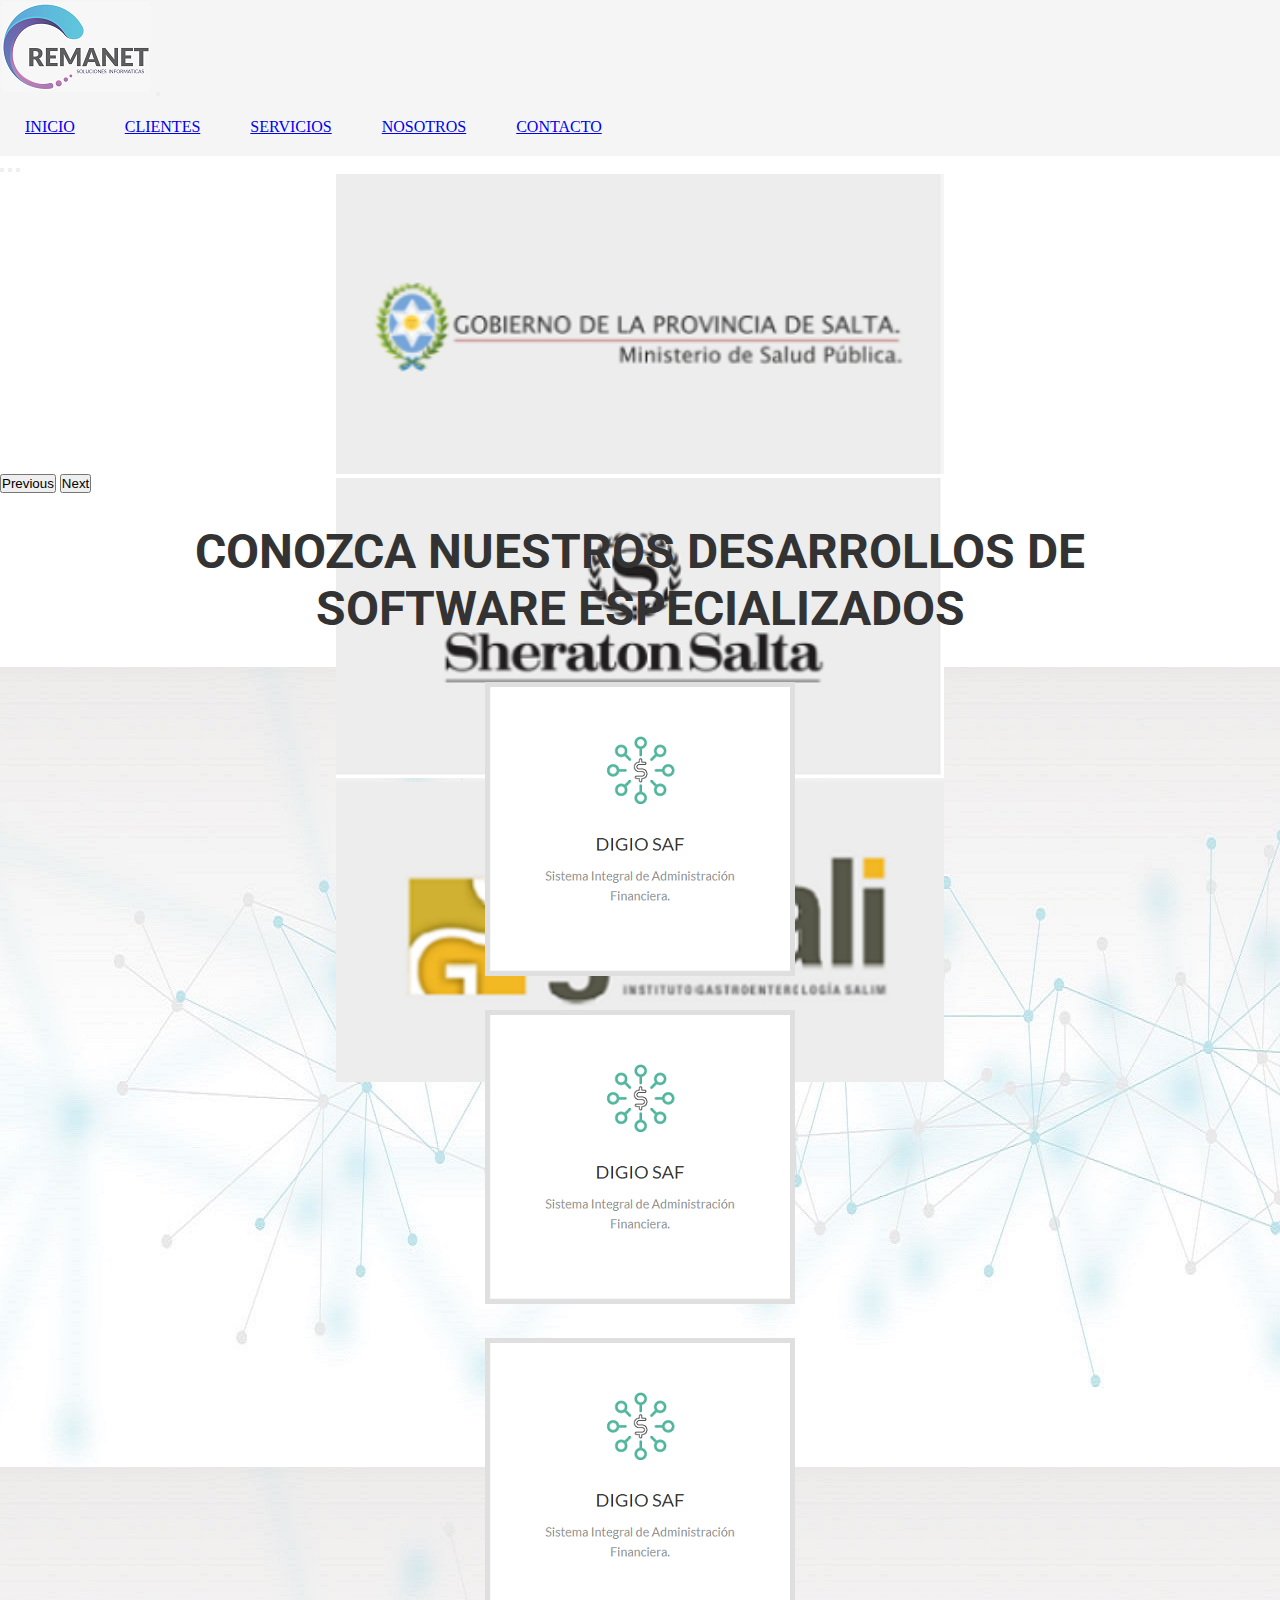
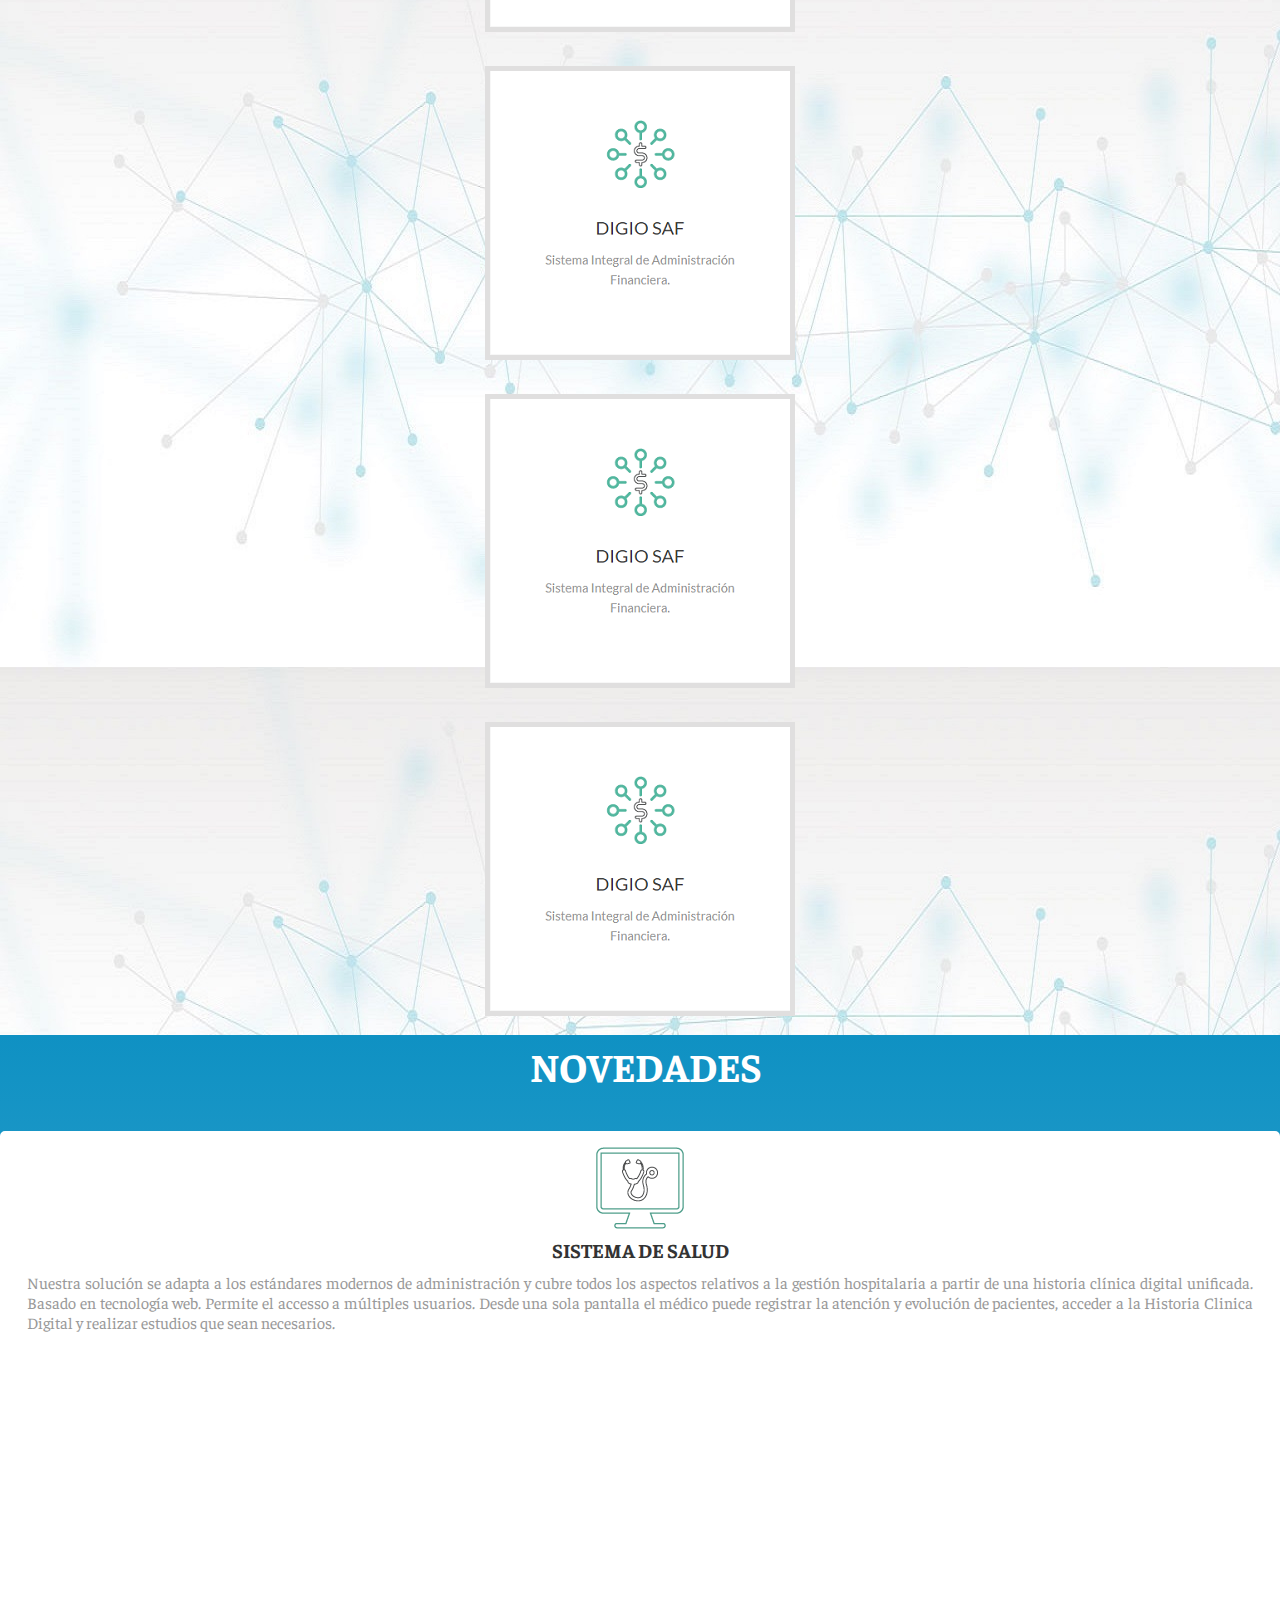
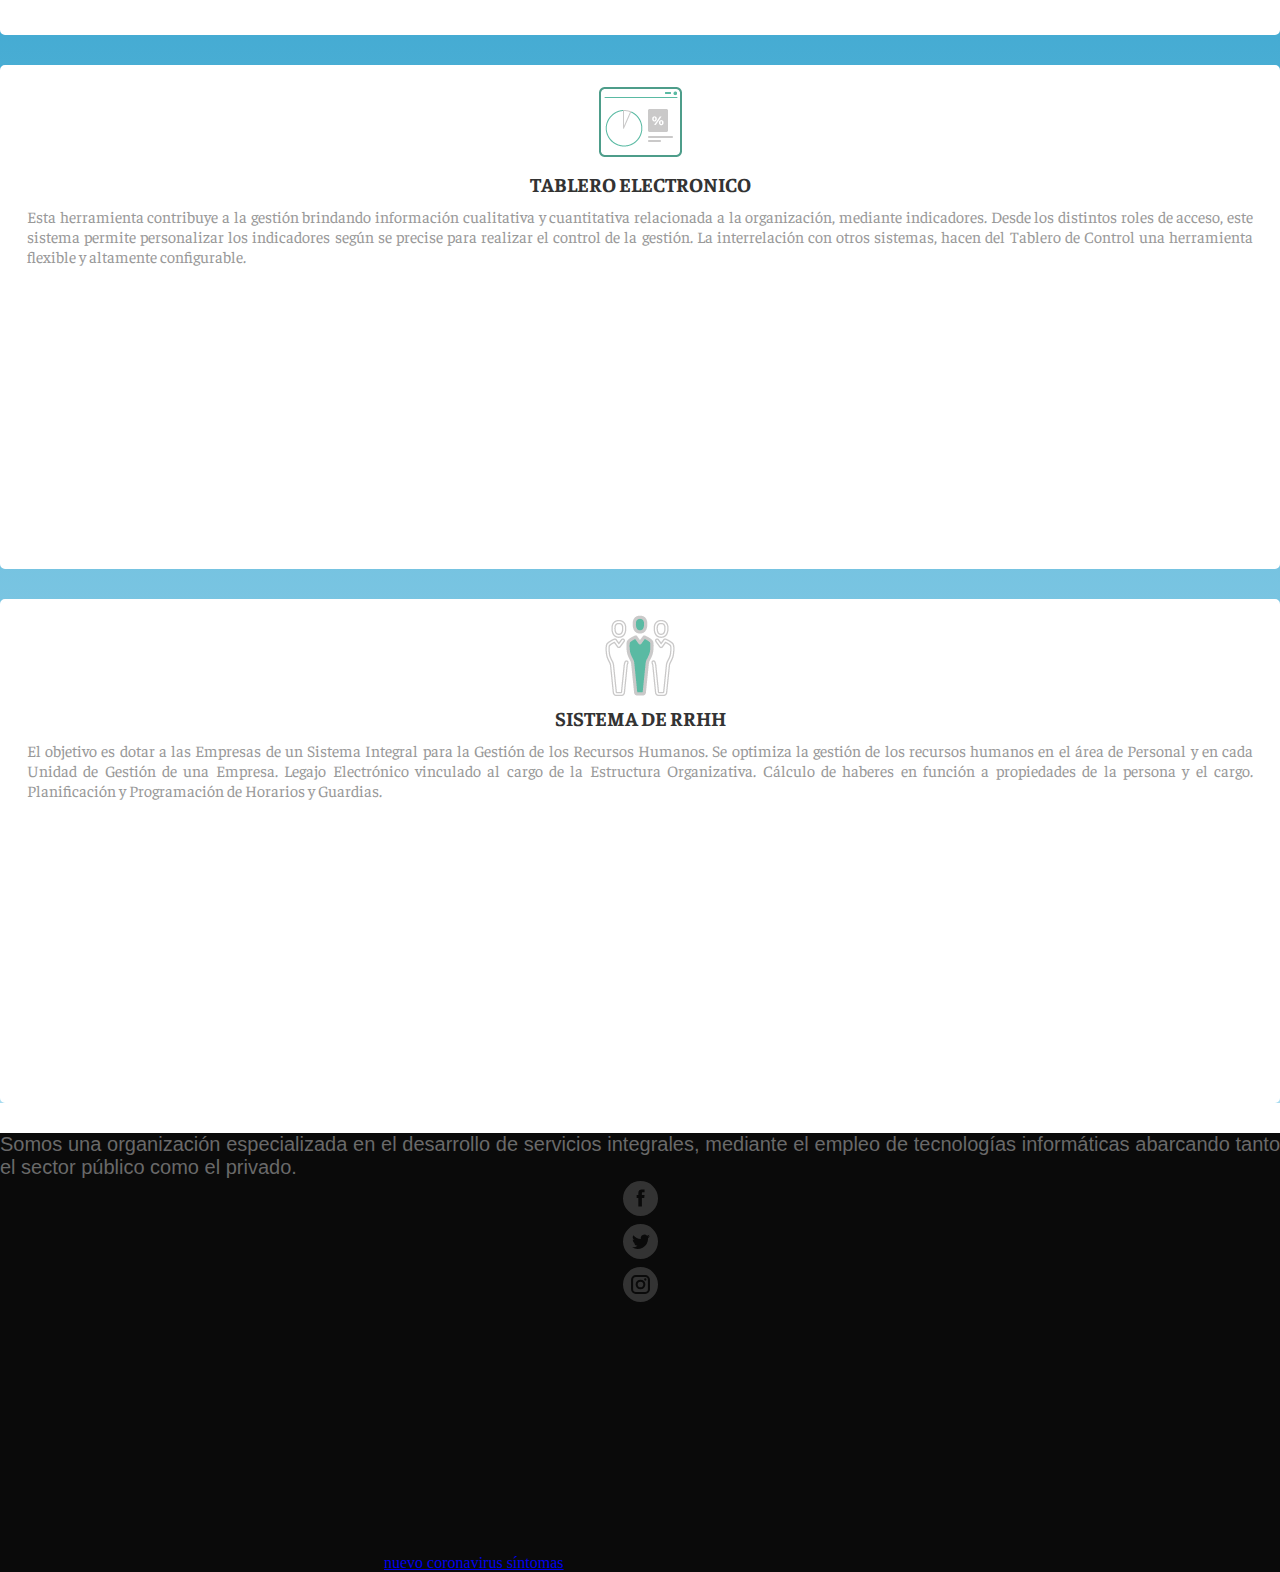
<file: index.html>
<!DOCTYPE html>
<html lang="en">
<head>
    <meta charset="UTF-8">
    <meta http-equiv="X-UA-Compatible" content="IE=edge">
    <meta name="viewport" content="width=device-width, initial-scale=1.0">
    <title>Empresa Desarrollo Software</title>
    <link href="https://cdn.jsdelivr.net/npm/bootstrap@5.1.3/dist/css/bootstrap.min.css" rel="stylesheet" integrity="sha384-1BmE4kWBq78iYhFldvKuhfTAU6auU8tT94WrHftjDbrCEXSU1oBoqyl2QvZ6jIW3" crossorigin="anonymous">
    <link rel="stylesheet" href="./style/style.css">
    <link rel="preconnect" href="https://fonts.googleapis.com">
    <link rel="preconnect" href="https://fonts.gstatic.com" crossorigin>
    <link href="https://fonts.googleapis.com/css2?family=Roboto:wght@100&display=swap" rel="stylesheet">
    <link href="https://fonts.googleapis.com/css2?family=Oswald:wght@500&display=swap" rel="stylesheet">
    <link href="https://fonts.googleapis.com/css2?family=Advent+Pro&display=swap" rel="stylesheet">
    <link href="https://fonts.googleapis.com/css2?family=Faustina:wght@300&display=swap" rel="stylesheet">
</head>
<body>
    <section>
        <header>
            <nav class="navbar navbar-expand-lg navbar-light bg-light">
                <div class="container-fluid">
                    <img class="espacioLogo" src="./img/Logo.png" alt="Logo">
                    <button class="navbar-toggler" type="button" data-bs-toggle="collapse" data-bs-target="#navbarNav" aria-controls="navbarNav" aria-expanded="false" aria-label="Toggle navigation">
                        <span class="navbar-toggler-icon"></span>
                    </button>
                    <div class="collapse navbar-collapse" id="navbarNav">
                        <ul class="navbar-nav">
                            <li class="nav-item alineacionMenu">
                                <a class="nav-link" href="./index.html">INICIO</a>
                            </li>
                            <li class="nav-item alineacionMenu">
                                <a class="nav-link" href="./paginas/clientes.html">CLIENTES</a>
                            </li>
                            <li class="nav-item alineacionMenu">
                                <a class="nav-link" href="./paginas/servicios.html">SERVICIOS</a>
                            </li>
                            <li class="nav-item alineacionMenu">
                                <a class="nav-link" href= "./paginas/nosotros.html">NOSOTROS</a>
                            </li>
                            <li class="nav-item alineacionMenu">
                                <a class="nav-link" href= "./paginas/contacto.html">CONTACTO</a>
                            </li>
                        </ul>
                    </div>
                </div>
            </nav>
        </header>
    </section>
    <section>
            <div id="carouselExampleDark" class="carousel carousel-dark slide" data-bs-ride="carousel">
                <div class="carousel-indicators">
                    <button type="button" data-bs-target="#carouselExampleDark" data-bs-slide-to="0" class="active" aria-current="true" aria-label="Slide 1"></button>
                    <button type="button" data-bs-target="#carouselExampleDark" data-bs-slide-to="1" aria-label="Slide 2"></button>
                    <button type="button" data-bs-target="#carouselExampleDark" data-bs-slide-to="2" aria-label="Slide 3"></button>
                </div>
                <div class="carousel-inner tamanoCarr">
                    <div class="carousel-item active" data-bs-interval="10000">
                        <img class="imagenTamanoCarr" src="./img/Clientes1.png" class="d-block w-100" alt="...">
                    </div>
                    <div class="carousel-item" data-bs-interval="2000">
                        <img class="imagenTamanoCarr" src="./img/Clientes2.png" class="d-block w-100" alt="...">
                    </div>
                    <div class="carousel-item">
                        <img class="imagenTamanoCarr" src="./img/Clientes6.png" class="d-block w-100" alt="...">
                    </div>
                </div>
                <button class="carousel-control-prev" type="button" data-bs-target="#carouselExampleDark" data-bs-slide="prev">
                    <span class="carousel-control-prev-icon" aria-hidden="true"></span>
                    <span class="visually-hidden">Previous</span>
                </button>
                <button class="carousel-control-next" type="button" data-bs-target="#carouselExampleDark" data-bs-slide="next">
                    <span class="carousel-control-next-icon" aria-hidden="true"></span>
                    <span class="visually-hidden">Next</span>
                </button>
            </div>
    </section>
    <section class="container">
        <h1 class="titulos1">CONOZCA NUESTROS DESARROLLOS DE SOFTWARE ESPECIALIZADOS</h1>
    </section>  
        
    <main class="imagenFondo">
        <div class="container">
            <div class= "row">
                <div class="col-lg-4 col-md-6 col-sm-12 alineacionCentro">
                    <img class="imagenesSistemas" src="./img/Sistemas.png" alt="">
                </div>

                <div class="col-lg-4 col-md-6 col-sm-12 alineacionCentro">
                    <img class="imagenesSistemas" src="./img/Sistemas.png" alt="">
                </div>

                <div class="col-lg-4 col-md-6 col-sm-12 alineacionCentro">
                    <img class="imagenesSistemas" src="./img/Sistemas.png" alt="">
                </div>

                <div class="col-lg-4 col-md-6 col-sm-12 alineacionCentro">
                    <img class="imagenesSistemas" src="./img/Sistemas.png" alt="">
                </div>

                <div class="col-lg-4 col-md-6 col-sm-12 alineacionCentro">
                    <img class="imagenesSistemas" src="./img/Sistemas.png" alt="">
                </div>

                <div class="col-lg-4 col-md-6 col-sm-12 alineacionCentro">
                    <img class="imagenesSistemas" src="./img/Sistemas.png" alt="">
                </div>
            </div>
        </div>
    </main>
    
    <section class="fondoNovedades">
        <div class="container">
            <div class= "row">
                <div>
                    <h2 class="titulos2">NOVEDADES</h2>
                </div>
                
                <div class="col-lg-4 col-sm-12">
                    <div class="cajaSubNovedades alineacionCentro">
                        <img src="./img/DIGIO-SALUD.png" class="padding10" alt="">
                        <h4>SISTEMA DE SALUD</h4>
                        <p class="descripcion">Nuestra solución se adapta a los estándares modernos de administración y cubre todos los aspectos relativos a la gestión hospitalaria a partir de una historia clínica digital unificada. 
                            Basado en tecnología web. Permite el accesso a múltiples usuarios. Desde una sola pantalla el médico puede registrar la atención y evolución de pacientes, acceder a la Historia Clinica Digital y realizar estudios que sean necesarios.</p>
                    </div>
                </div>
                
                <div class="col-lg-4 col-sm-12">
                    <div class="cajaSubNovedades alineacionCentro">
                        <img src="./img/digio-tablero.png" class="padding10" alt="">
                        <h4>TABLERO ELECTRONICO</h4>
                        <p class="descripcion">Esta herramienta contribuye a la gestión brindando información cualitativa y cuantitativa relacionada a la organización, mediante indicadores. 
                            Desde los distintos roles de acceso, este sistema permite personalizar los indicadores según se precise para realizar el control de la gestión. La interrelación con otros sistemas, hacen del Tablero de Control una herramienta flexible y altamente configurable.</p>
                    </div>
                </div>
                
                <div class="col-lg-4 col-sm-12">
                    <div class="cajaSubNovedades alineacionCentro">
                        <img src="./img/digio-cajas.png" class="padding10" alt="">
                        <h4>SISTEMA DE RRHH</h4>
                        <p class="descripcion">El objetivo es dotar a las Empresas de un Sistema Integral para la Gestión de los Recursos Humanos. Se optimiza la gestión de los recursos humanos en el área de Personal y en cada Unidad de Gestión de una Empresa. 
                            Legajo Electrónico vinculado al cargo de la Estructura Organizativa. Cálculo de haberes en función a propiedades de la persona y el cargo. Planificación y Programación de Horarios y Guardias.</p>
                    </div>
                </div>
            </div>
        </div>
    </section>

    <footer class="fondoFooter">
        <div class="container">
            <div class= "row">
                <div class="col-lg-4 col-sm-12 alineacionCajaFooter">
                    <div>
                        <p>Somos una organización especializada en el desarrollo de servicios integrales, mediante el empleo de tecnologías informáticas abarcando tanto el sector público como el privado.</p>
                    </div>
                </div>
                
                <div class="col-lg-4 col-sm-12 alineacionCajaFooter">
                    <div>
                        <ul class="ulCol">
                            <li class="padding5"><a href="https://es-la.facebook.com/"><img src="./img/facebook.svg" alt=""></a></li>
                            <li class="padding5"><a href="https://twitter.com/?lang=es"><img src="./img/twitter.svg" alt=""></a></li>
                            <li class="padding5"><a href="https://www.instagram.com/?hl=es-la"><img src="./img/instagram.svg" alt=""></a></li>
                        </ul>
                    </div>
                </div>
                  
                <div class="col-lg-4 col-sm-12 alineacionCajaFooter">
                    <div>
                        <iframe class="padding10" width="380" height="250" frameborder="0" scrolling="no" marginheight="0" marginwidth="0" id="gmap_canvas" src="https://maps.google.com/maps?width=520&amp;height=400&amp;hl=en&amp;q=%20Salta+()&amp;t=&amp;z=12&amp;ie=UTF8&amp;iwloc=B&amp;output=embed"></iframe> <a href='https://www.symptoma.es/es/info/covid-19'>nuevo coronavirus síntomas</a> <script type='text/javascript' src='https://embedmaps.com/google-maps-authorization/script.js?id=8dea795b1b7f0d976a57c781f1ee41066978bf58'></script>
                    </div>
                </div>
            </div>
        </div>
    </footer>    
    <script src="https://cdn.jsdelivr.net/npm/@popperjs/core@2.10.2/dist/umd/popper.min.js" integrity="sha384-7+zCNj/IqJ95wo16oMtfsKbZ9ccEh31eOz1HGyDuCQ6wgnyJNSYdrPa03rtR1zdB" crossorigin="anonymous"></script>
    <script src="https://cdn.jsdelivr.net/npm/bootstrap@5.1.3/dist/js/bootstrap.min.js" integrity="sha384-QJHtvGhmr9XOIpI6YVutG+2QOK9T+ZnN4kzFN1RtK3zEFEIsxhlmWl5/YESvpZ13" crossorigin="anonymous"></script>
</body>
</html>
</file>
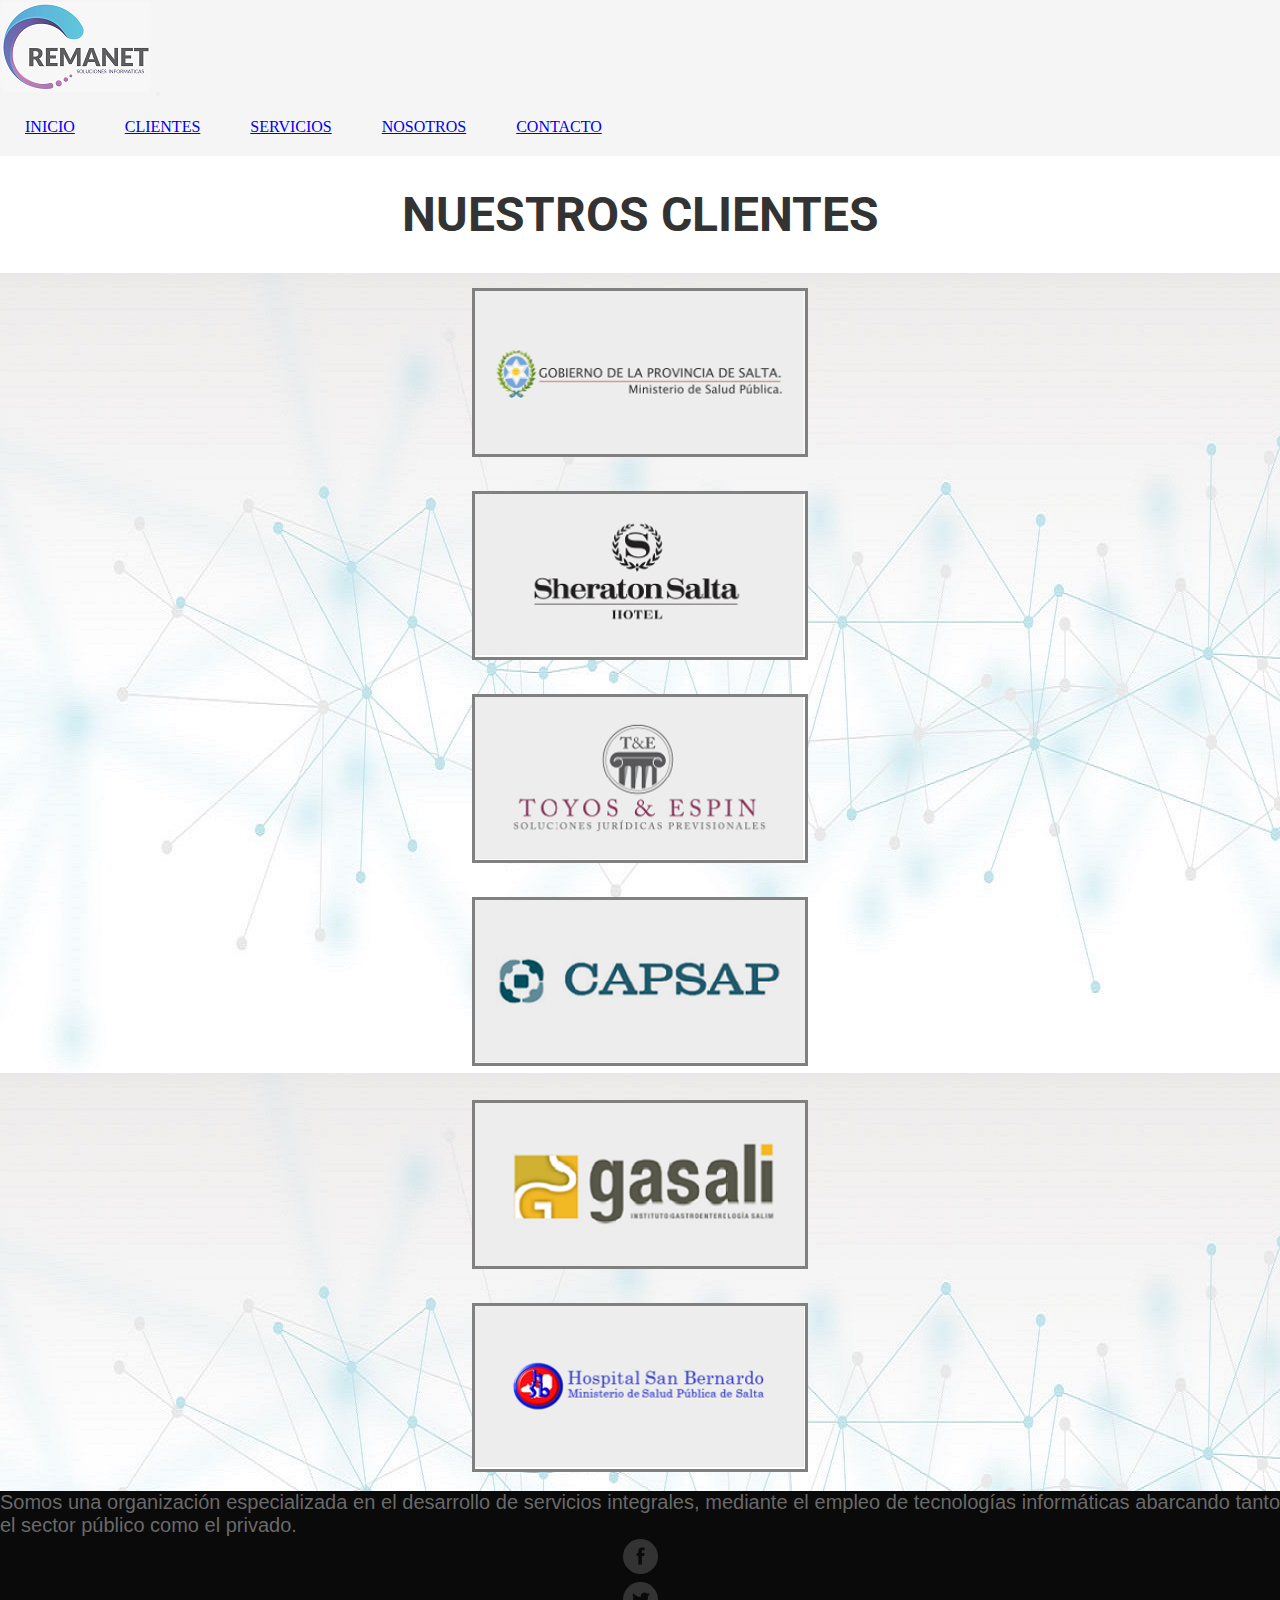
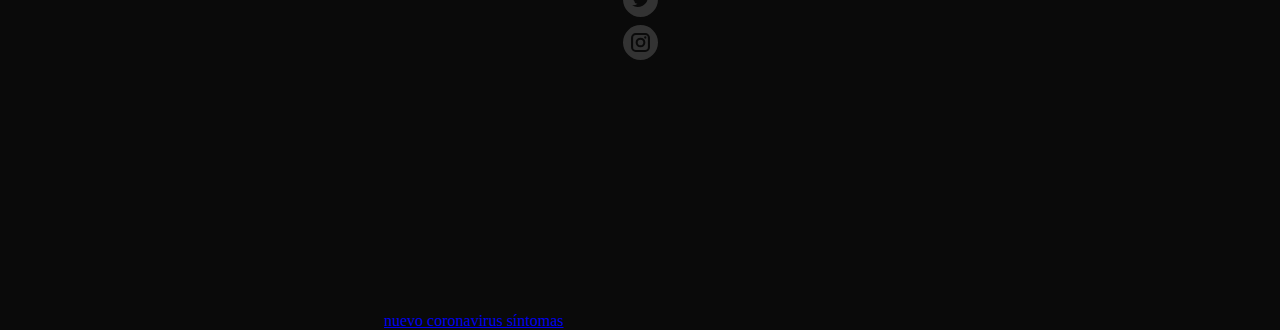
<file: paginas/clientes.html>
<!DOCTYPE html>
<html lang="en">
<head>
    <meta charset="UTF-8">
    <meta http-equiv="X-UA-Compatible" content="IE=edge">
    <meta name="viewport" content="width=device-width, initial-scale=1.0">
    <title>Empresa Desarrollo Software</title>
    <link href="https://cdn.jsdelivr.net/npm/bootstrap@5.1.3/dist/css/bootstrap.min.css" rel="stylesheet" integrity="sha384-1BmE4kWBq78iYhFldvKuhfTAU6auU8tT94WrHftjDbrCEXSU1oBoqyl2QvZ6jIW3" crossorigin="anonymous">
    <link rel="stylesheet" href="../style/style.css">
    <link rel="preconnect" href="https://fonts.googleapis.com">
    <link rel="preconnect" href="https://fonts.gstatic.com" crossorigin>
    <link href="https://fonts.googleapis.com/css2?family=Roboto:wght@100&display=swap" rel="stylesheet">
</head>
<body>
    <div>
        <header>
            <nav class="navbar navbar-expand-lg navbar-light bg-light">
                <div class="container-fluid">
                    <img class="espacioLogo" src="../img/Logo.png" alt="Logo">
                    <button class="navbar-toggler" type="button" data-bs-toggle="collapse" data-bs-target="#navbarNav" aria-controls="navbarNav" aria-expanded="false" aria-label="Toggle navigation">
                        <span class="navbar-toggler-icon"></span>
                    </button>
                    <div class="collapse navbar-collapse" id="navbarNav">
                        <ul class="navbar-nav">
                            <li class="nav-item alineacionMenu">
                                <a class="nav-link" href="../index.html">INICIO</a>
                            </li>
                            <li class="nav-item alineacionMenu">
                                <a class="nav-link" href="../paginas/clientes.html">CLIENTES</a>
                            </li>
                            <li class="nav-item alineacionMenu">
                                <a class="nav-link" href="../paginas/servicios.html">SERVICIOS</a>
                            </li>
                            <li class="nav-item alineacionMenu">
                                <a class="nav-link" href= "../paginas/nosotros.html">NOSOTROS</a>
                            </li>
                            <li class="nav-item alineacionMenu">
                                <a class="nav-link" href= "../paginas/contacto.html">CONTACTO</a>
                            </li>
                        </ul>
                    </div>
                </div>
            </nav>
        </header>
        
        <section>
            <h1 class="titulos1">NUESTROS CLIENTES</h1>
        </section>
    
        <section class="imagenFondo">
            <div class="container">
                <div class= "row">
                    <div class="col-lg-4 col-md-6 col-sm-12 alineacionCentro">
                        <img class="imagenesClientes" src="../img/Clientes1.png" alt="">
                    </div>

                    <div class="col-lg-4 col-md-6 col-sm-12 alineacionCentro">
                        <img class="imagenesClientes" src="../img/Clientes2.png" alt="">
                    </div>

                    <div class="col-lg-4 col-md-6 col-sm-12 alineacionCentro">
                        <img class="imagenesClientes" src="../img/Clientes3.png" alt="">
                    </div>

                    <div class="col-lg-4 col-md-6 col-sm-12 alineacionCentro">
                        <img class="imagenesClientes" src="../img/Clientes5.png" alt="">
                    </div>

                    <div class="col-lg-4 col-md-6 col-sm-12 alineacionCentro">
                        <img class="imagenesClientes" src="../img/Clientes6.png" alt="">
                    </div>

                    <div class="col-lg-4 col-md-6 col-sm-12 alineacionCentro">
                        <img class="imagenesClientes" src="../img/Clientes4.png" alt="">
                    </div>
                </div>
            </div>
        </section>
    
        <footer class="fondoFooter">
            <div class="container">
                <div class= "row">
                    <div class="col-lg-4 col-sm-12 alineacionCajaFooter">
                        <div>
                            <p>Somos una organización especializada en el desarrollo de servicios integrales, mediante el empleo de tecnologías informáticas abarcando tanto el sector público como el privado.</p>
                        </div>
                    </div>
                    
                    <div class="col-lg-4 col-sm-12 alineacionCajaFooter">
                        <div>
                            <ul class="ulCol">
                                <li class="padding5"><a href="https://es-la.facebook.com/"><img src="../img/facebook.svg" alt=""></a></li>
                                <li class="padding5"><a href="https://twitter.com/?lang=es"><img src="../img/twitter.svg" alt=""></a></li>
                                <li class="padding5"><a href="https://www.instagram.com/?hl=es-la"><img src="../img/instagram.svg" alt=""></a></li>
                            </ul>
                        </div>
                    </div>
                      
                    <div class="col-lg-4 col-sm-12 alineacionCajaFooter">
                        <div>
                            <iframe class="padding10" width="380" height="250" frameborder="0" scrolling="no" marginheight="0" marginwidth="0" id="gmap_canvas" src="https://maps.google.com/maps?width=520&amp;height=400&amp;hl=en&amp;q=%20Salta+()&amp;t=&amp;z=12&amp;ie=UTF8&amp;iwloc=B&amp;output=embed"></iframe> <a href='https://www.symptoma.es/es/info/covid-19'>nuevo coronavirus síntomas</a> <script type='text/javascript' src='https://embedmaps.com/google-maps-authorization/script.js?id=8dea795b1b7f0d976a57c781f1ee41066978bf58'></script>
                        </div>
                    </div>
                </div>
            </div>
        </footer>
    </div>
    <script src="https://cdn.jsdelivr.net/npm/@popperjs/core@2.10.2/dist/umd/popper.min.js" integrity="sha384-7+zCNj/IqJ95wo16oMtfsKbZ9ccEh31eOz1HGyDuCQ6wgnyJNSYdrPa03rtR1zdB" crossorigin="anonymous"></script>
    <script src="https://cdn.jsdelivr.net/npm/bootstrap@5.1.3/dist/js/bootstrap.min.js" integrity="sha384-QJHtvGhmr9XOIpI6YVutG+2QOK9T+ZnN4kzFN1RtK3zEFEIsxhlmWl5/YESvpZ13" crossorigin="anonymous"></script>
</body>
</html>
</file>
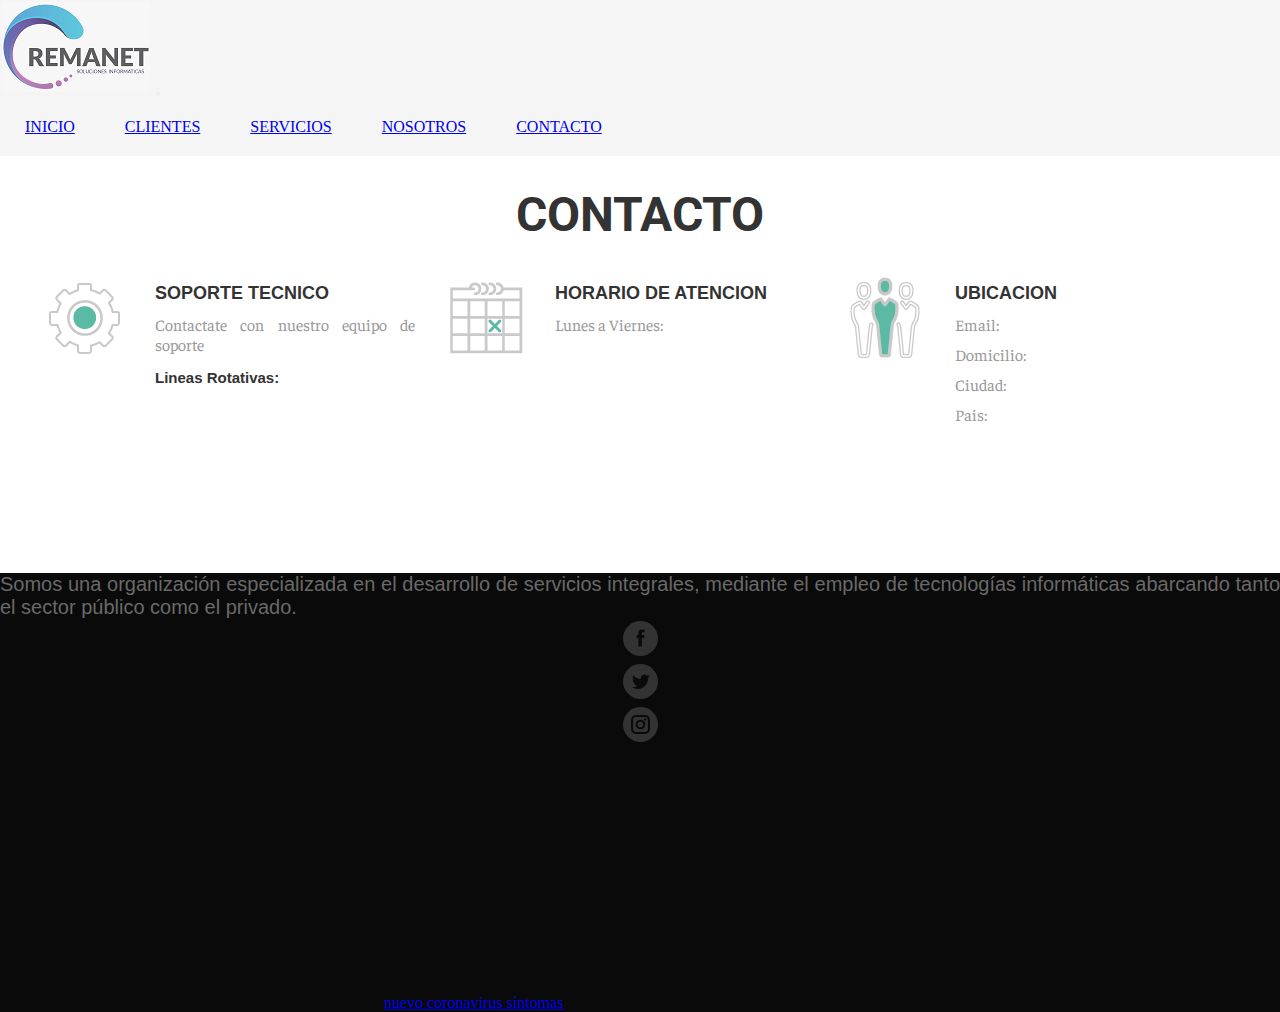
<file: paginas/contacto.html>
<!DOCTYPE html>
<html lang="en">
<head>
    <meta charset="UTF-8">
    <meta http-equiv="X-UA-Compatible" content="IE=edge">
    <meta name="viewport" content="width=device-width, initial-scale=1.0">
    <title>Empresa Desarrollo Software</title>
    <link href="https://cdn.jsdelivr.net/npm/bootstrap@5.1.3/dist/css/bootstrap.min.css" rel="stylesheet" integrity="sha384-1BmE4kWBq78iYhFldvKuhfTAU6auU8tT94WrHftjDbrCEXSU1oBoqyl2QvZ6jIW3" crossorigin="anonymous">
    <link rel="stylesheet" href="../style/style.css">
    <link rel="preconnect" href="https://fonts.googleapis.com">
    <link rel="preconnect" href="https://fonts.gstatic.com" crossorigin>
    <link href="https://fonts.googleapis.com/css2?family=Roboto:wght@100&display=swap" rel="stylesheet">
    <link href="https://fonts.googleapis.com/css2?family=Oswald:wght@500&display=swap" rel="stylesheet">
    <link href="https://fonts.googleapis.com/css2?family=Advent+Pro&display=swap" rel="stylesheet">
    <link href="https://fonts.googleapis.com/css2?family=Faustina:wght@300&display=swap" rel="stylesheet">
</head>
<body>
    <div>
        <header>
            <header>
                <nav class="navbar navbar-expand-lg navbar-light bg-light">
                    <div class="container-fluid">
                        <img class="espacioLogo" src="../img/Logo.png" alt="Logo">
                        <button class="navbar-toggler" type="button" data-bs-toggle="collapse" data-bs-target="#navbarNav" aria-controls="navbarNav" aria-expanded="false" aria-label="Toggle navigation">
                            <span class="navbar-toggler-icon"></span>
                        </button>
                        <div class="collapse navbar-collapse" id="navbarNav">
                            <ul class="navbar-nav">
                                <li class="nav-item alineacionMenu">
                                    <a class="nav-link" href="../index.html">INICIO</a>
                                </li>
                                <li class="nav-item alineacionMenu">
                                    <a class="nav-link" href="../paginas/clientes.html">CLIENTES</a>
                                </li>
                                <li class="nav-item alineacionMenu">
                                    <a class="nav-link" href="../paginas/servicios.html">SERVICIOS</a>
                                </li>
                                <li class="nav-item alineacionMenu">
                                    <a class="nav-link" href= "../paginas/nosotros.html">NOSOTROS</a>
                                </li>
                                <li class="nav-item alineacionMenu">
                                    <a class="nav-link" href= "../paginas/contacto.html">CONTACTO</a>
                                </li>
                            </ul>
                        </div>
                    </div>
                </nav>
            </header>
        </header>
        
        <section>
            <div>
                <h1 class="titulos1">CONTACTO</h1>
            </div>
        </section>
    
        <main>
        
            <div class="cajaPrincSistemas alineacionCentro">
                <div class="tamanioCajaContacto">
                    <div class="cajasFlexInt">
                        <div>
                            <img src="../img/digio-ondemand.png" alt="">
                        </div>
                        <div>
                            <h2>SOPORTE TECNICO</h2>
                            <p class="descripcion">Contactate con nuestro equipo de soporte</p>
                            <h5>Lineas Rotativas:</h5>
                        </div>
                    </div>
                </div>
    
                <div class="tamanioCajaContacto">
                    <div class="cajasFlexInt">
                        <div>
                            <img src="../img/digio-schedule.png" alt="">
                        </div>
                        <div>
                            <h2>HORARIO DE ATENCION</h2>
                            <p class="descripcion">Lunes a Viernes:</p>
                        </div>
                    </div>
                </div>
    
                <div class="tamanioCajaContacto">
                    <div class="cajasFlexInt">
                        <div>
                            <img src="../img/digio-cajas.png" alt="">
                        </div>
                        <div>
                            <h2>UBICACION</h2>
                            <p class="descripcion">Email:</p>
                            <p class="descripcion">Domicilio:</p>
                            <p class="descripcion">Ciudad:</p>
                            <p class="descripcion">Pais:</p>
                        </div>
                    </div>
                 </div>
            </div>
        </main>
    
        <footer class="fondoFooter">
            <div class="container">
                <div class= "row">
                    <div class="col-lg-4 col-sm-12 alineacionCajaFooter">
                        <div>
                            <p>Somos una organización especializada en el desarrollo de servicios integrales, mediante el empleo de tecnologías informáticas abarcando tanto el sector público como el privado.</p>
                        </div>
                    </div>
                    
                    <div class="col-lg-4 col-sm-12 alineacionCajaFooter">
                        <div>
                            <ul class="ulCol">
                                <li class="padding5"><a href="https://es-la.facebook.com/"><img src="../img/facebook.svg" alt=""></a></li>
                                <li class="padding5"><a href="https://twitter.com/?lang=es"><img src="../img/twitter.svg" alt=""></a></li>
                                <li class="padding5"><a href="https://www.instagram.com/?hl=es-la"><img src="../img/instagram.svg" alt=""></a></li>
                            </ul>
                        </div>
                    </div>
                      
                    <div class="col-lg-4 col-sm-12 alineacionCajaFooter">
                        <div>
                            <iframe class="padding10" width="380" height="250" frameborder="0" scrolling="no" marginheight="0" marginwidth="0" id="gmap_canvas" src="https://maps.google.com/maps?width=520&amp;height=400&amp;hl=en&amp;q=%20Salta+()&amp;t=&amp;z=12&amp;ie=UTF8&amp;iwloc=B&amp;output=embed"></iframe> <a href='https://www.symptoma.es/es/info/covid-19'>nuevo coronavirus síntomas</a> <script type='text/javascript' src='https://embedmaps.com/google-maps-authorization/script.js?id=8dea795b1b7f0d976a57c781f1ee41066978bf58'></script>
                        </div>
                    </div>
                </div>
            </div>
        </footer>
    </div>
    <script src="https://cdn.jsdelivr.net/npm/@popperjs/core@2.10.2/dist/umd/popper.min.js" integrity="sha384-7+zCNj/IqJ95wo16oMtfsKbZ9ccEh31eOz1HGyDuCQ6wgnyJNSYdrPa03rtR1zdB" crossorigin="anonymous"></script>
    <script src="https://cdn.jsdelivr.net/npm/bootstrap@5.1.3/dist/js/bootstrap.min.js" integrity="sha384-QJHtvGhmr9XOIpI6YVutG+2QOK9T+ZnN4kzFN1RtK3zEFEIsxhlmWl5/YESvpZ13" crossorigin="anonymous"></script>
</body>
</html>
</file>
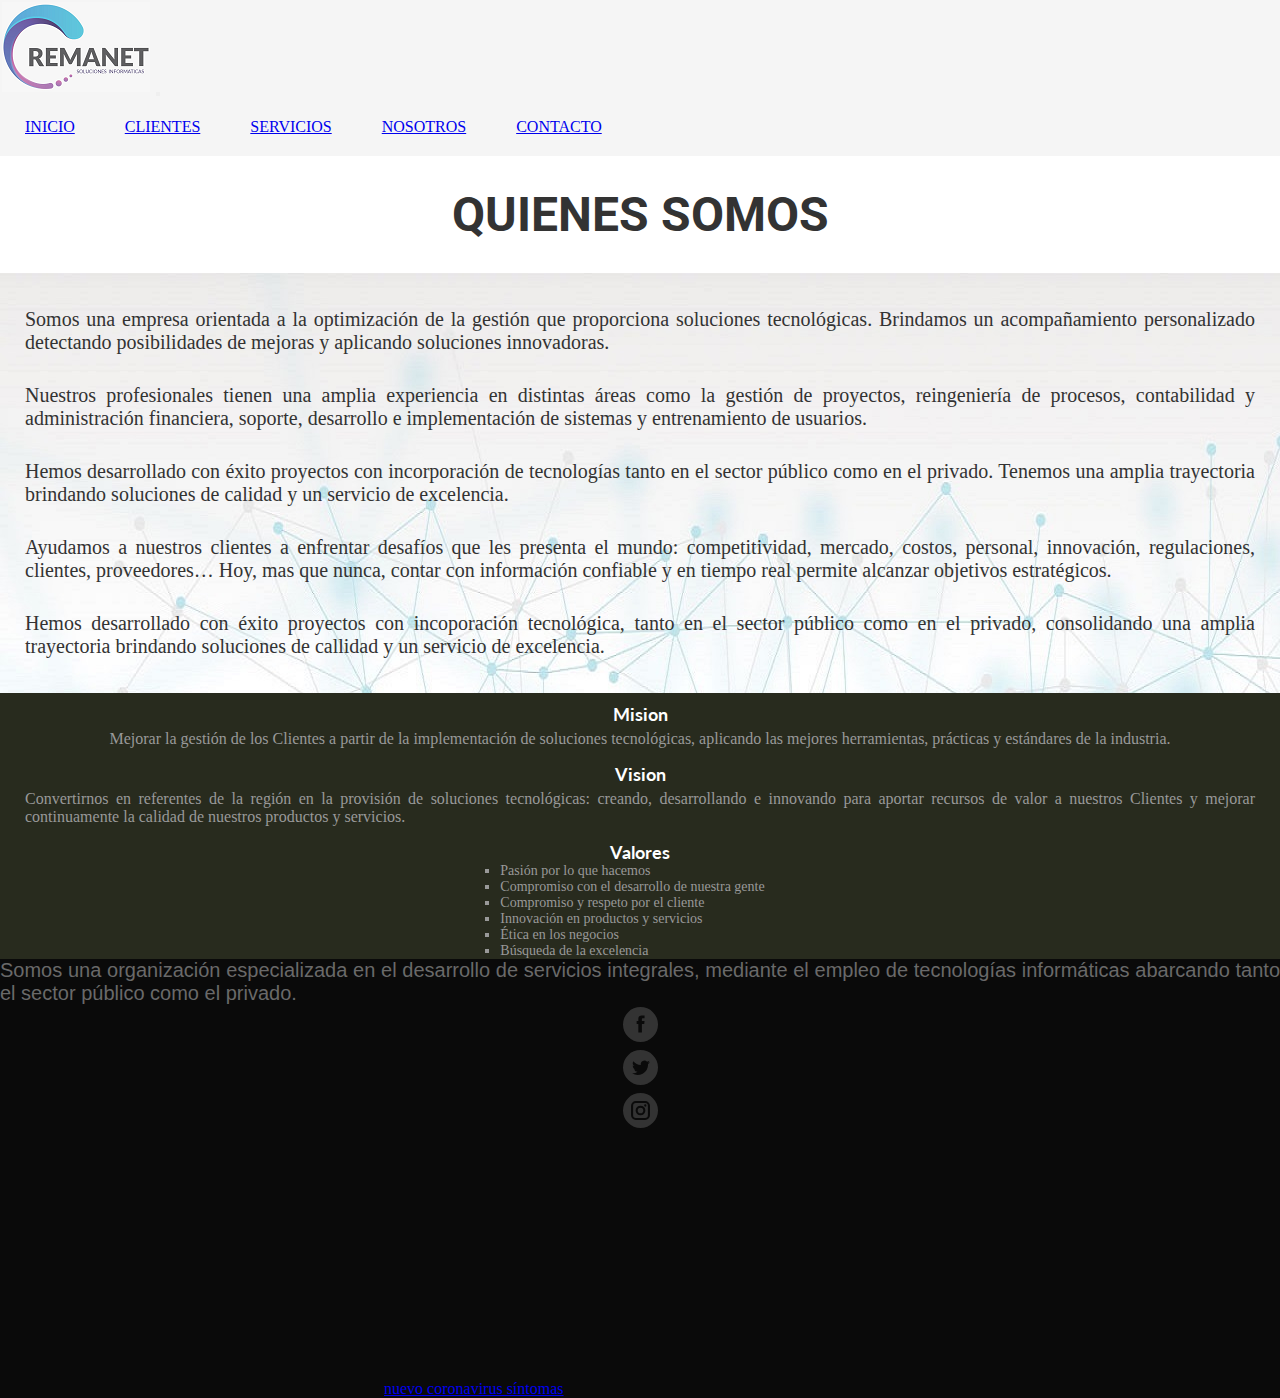
<file: paginas/nosotros.html>
<!DOCTYPE html>
<html lang="en">
<head>
    <meta charset="UTF-8">
    <meta http-equiv="X-UA-Compatible" content="IE=edge">
    <meta name="viewport" content="width=device-width, initial-scale=1.0">
    <title>Empresa Desarrollo Software</title>
    <link href="https://cdn.jsdelivr.net/npm/bootstrap@5.1.3/dist/css/bootstrap.min.css" rel="stylesheet" integrity="sha384-1BmE4kWBq78iYhFldvKuhfTAU6auU8tT94WrHftjDbrCEXSU1oBoqyl2QvZ6jIW3" crossorigin="anonymous">
    <link rel="stylesheet" href="../style/style.css">
    <link rel="preconnect" href="https://fonts.googleapis.com">
    <link rel="preconnect" href="https://fonts.gstatic.com" crossorigin>
    <link href="https://fonts.googleapis.com/css2?family=Roboto:wght@100&display=swap" rel="stylesheet">
    <link href="https://fonts.googleapis.com/css2?family=Lato:wght@700&display=swap" rel="stylesheet">
</head>
<body>
    <div>
        <header>
            <header>
                <nav class="navbar navbar-expand-lg navbar-light bg-light">
                    <div class="container-fluid">
                        <img class="espacioLogo" src="../img/Logo.png" alt="Logo">
                        <button class="navbar-toggler" type="button" data-bs-toggle="collapse" data-bs-target="#navbarNav" aria-controls="navbarNav" aria-expanded="false" aria-label="Toggle navigation">
                            <span class="navbar-toggler-icon"></span>
                        </button>
                        <div class="collapse navbar-collapse" id="navbarNav">
                            <ul class="navbar-nav">
                                <li class="nav-item alineacionMenu">
                                    <a class="nav-link" href="../index.html">INICIO</a>
                                </li>
                                <li class="nav-item alineacionMenu">
                                    <a class="nav-link" href="../paginas/clientes.html">CLIENTES</a>
                                </li>
                                <li class="nav-item alineacionMenu">
                                    <a class="nav-link" href="../paginas/servicios.html">SERVICIOS</a>
                                </li>
                                <li class="nav-item alineacionMenu">
                                    <a class="nav-link" href= "../paginas/nosotros.html">NOSOTROS</a>
                                </li>
                                <li class="nav-item alineacionMenu">
                                    <a class="nav-link" href= "../paginas/contacto.html">CONTACTO</a>
                                </li>
                            </ul>
                        </div>
                    </div>
                </nav>
            </header>
        </header>
    
        <section>
            <h1 class="titulos1">QUIENES SOMOS</h1>
        </section>
    
        <main class="imagenFondo">
            <div class="container">
                <div class= "row">
                    <div class="col-lg-9 col-md-12 col-sm-12 alineacionCentro">
                        <div class="paddingFotos">
                            <div>
                                <p class="descripcionNosotros">
                                    Somos una empresa orientada a la optimización de la gestión que proporciona soluciones tecnológicas. Brindamos un acompañamiento personalizado detectando posibilidades de mejoras y aplicando soluciones innovadoras.
                                </p>
                            </div>
                            <div>
                                <p class="descripcionNosotros">
                                    Nuestros profesionales tienen una amplia experiencia en distintas áreas como la gestión de proyectos, reingeniería de procesos, contabilidad y administración financiera, soporte, desarrollo e implementación de sistemas y entrenamiento de usuarios.
                                </p>
                            </div>
                            <div>
                                <p class="descripcionNosotros">
                                    Hemos desarrollado con éxito proyectos con incorporación de tecnologías tanto en el sector público como en el privado. Tenemos una amplia trayectoria brindando soluciones de calidad y un servicio de excelencia.
                                </p>
                            </div>
                            <div>
                                <p class="descripcionNosotros">
                                    Ayudamos a nuestros clientes a enfrentar desafíos que les presenta el mundo: competitividad, mercado, costos, personal, innovación, regulaciones, clientes, proveedores… Hoy, mas que nunca, contar con información confiable y en tiempo real permite alcanzar objetivos estratégicos.
                                </p>
                            </div>
                            <div>
                                <p class="descripcionNosotros">
                                    Hemos desarrollado con éxito proyectos con incoporación tecnológica, tanto en el sector público como en el privado, consolidando una amplia trayectoria brindando soluciones de callidad y un servicio de excelencia.
                                </p>
                            </div>
                        </div>
                    </div>

                    <div class="col-lg-3 col-md-12 col-sm-12 alineacionCentro colorValores">
                        <div class="alineacionCajasValores">
                            <div class="cajaValores">
                                <h6>Mision</h6>
                                <p class="descripcion">Mejorar la gestión de los Clientes a partir de la implementación de soluciones tecnológicas, aplicando las mejores herramientas, prácticas y estándares de la industria.</p>
                            </div>
                    
                            <div class="cajaValores">
                                <h6>Vision</h6>
                                <p class="descripcion">Convertirnos en referentes de la región en la provisión de soluciones tecnológicas: creando, desarrollando e innovando para aportar recursos de valor a nuestros Clientes y mejorar continuamente la calidad de nuestros productos y servicios.</p>
                            </div>
                    
                            <div class="cajaValores">
                                <h6>Valores</h6>
                                <div>
                                    <ul class="listaComun">
                                        <li>Pasión por lo que hacemos</li>
                                        <li>Compromiso con el desarrollo de nuestra gente</li>
                                        <li>Compromiso y respeto por el cliente</li>
                                        <li>Innovación en productos y servicios</li>
                                        <li>Ética en los negocios</li>
                                        <li>Búsqueda de la excelencia</li>
                                    </ul>
                                </div>
                            </div>
                        </div>
                    </div>
                </div>
            </div>
        </main>
    
        <footer class="fondoFooter">
            <div class="container">
                <div class= "row">
                    <div class="col-lg-4 col-sm-12 alineacionCajaFooter">
                        <div>
                            <p>Somos una organización especializada en el desarrollo de servicios integrales, mediante el empleo de tecnologías informáticas abarcando tanto el sector público como el privado.</p>
                        </div>
                    </div>
                    
                    <div class="col-lg-4 col-sm-12 alineacionCajaFooter">
                        <div>
                            <ul class="ulCol">
                                <li class="padding5"><a href="https://es-la.facebook.com/"><img src="../img/facebook.svg" alt=""></a></li>
                                <li class="padding5"><a href="https://twitter.com/?lang=es"><img src="../img/twitter.svg" alt=""></a></li>
                                <li class="padding5"><a href="https://www.instagram.com/?hl=es-la"><img src="../img/instagram.svg" alt=""></a></li>
                            </ul>
                        </div>
                    </div>
                      
                    <div class="col-lg-4 col-sm-12 alineacionCajaFooter">
                        <div>
                            <iframe class="padding10" width="380" height="250" frameborder="0" scrolling="no" marginheight="0" marginwidth="0" id="gmap_canvas" src="https://maps.google.com/maps?width=520&amp;height=400&amp;hl=en&amp;q=%20Salta+()&amp;t=&amp;z=12&amp;ie=UTF8&amp;iwloc=B&amp;output=embed"></iframe> <a href='https://www.symptoma.es/es/info/covid-19'>nuevo coronavirus síntomas</a> <script type='text/javascript' src='https://embedmaps.com/google-maps-authorization/script.js?id=8dea795b1b7f0d976a57c781f1ee41066978bf58'></script>
                        </div>
                    </div>
                </div>
            </div>
        </footer>
    </div>
    <script src="https://cdn.jsdelivr.net/npm/@popperjs/core@2.10.2/dist/umd/popper.min.js" integrity="sha384-7+zCNj/IqJ95wo16oMtfsKbZ9ccEh31eOz1HGyDuCQ6wgnyJNSYdrPa03rtR1zdB" crossorigin="anonymous"></script>
    <script src="https://cdn.jsdelivr.net/npm/bootstrap@5.1.3/dist/js/bootstrap.min.js" integrity="sha384-QJHtvGhmr9XOIpI6YVutG+2QOK9T+ZnN4kzFN1RtK3zEFEIsxhlmWl5/YESvpZ13" crossorigin="anonymous"></script>
</body>
</html>
</file>
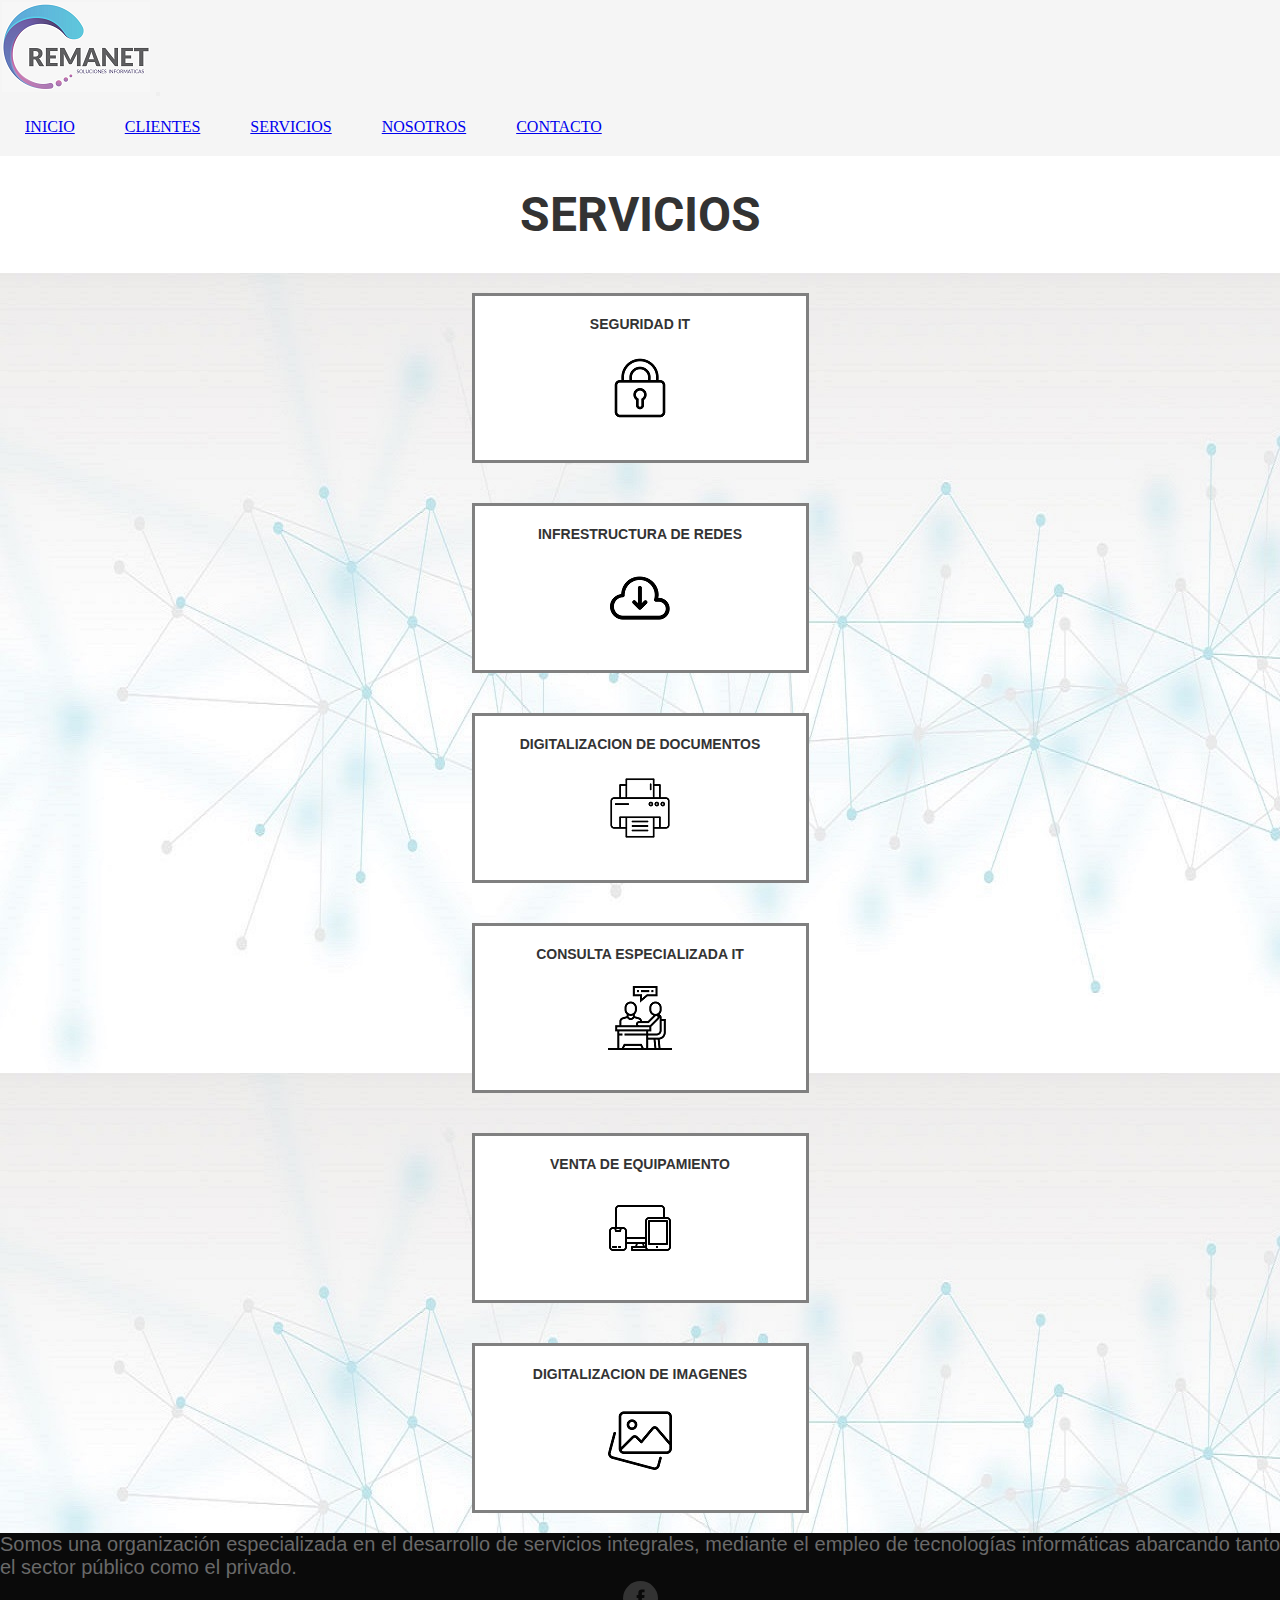
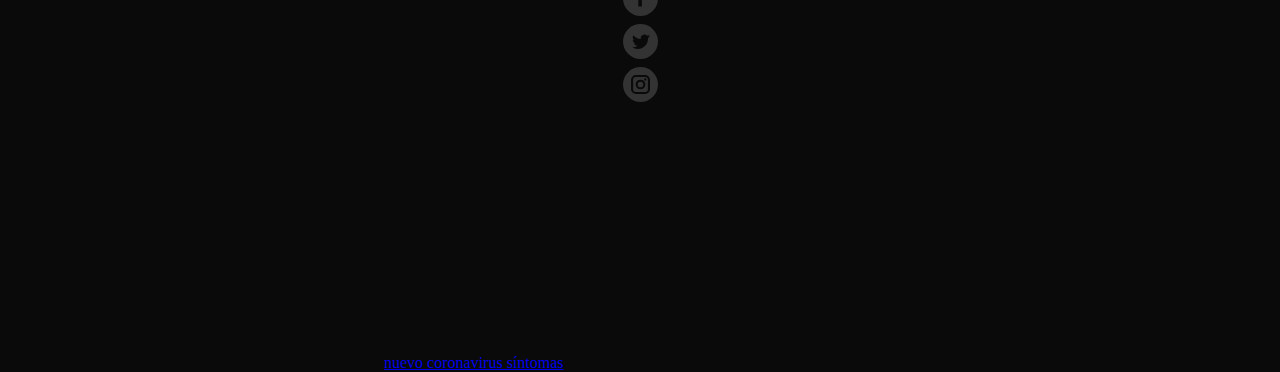
<file: paginas/servicios.html>
<!DOCTYPE html>
<html lang="en">
<head>
    <meta charset="UTF-8">
    <meta http-equiv="X-UA-Compatible" content="IE=edge">
    <meta name="viewport" content="width=device-width, initial-scale=1.0">
    <title>Empresa Desarrollo Software</title>
    <link href="https://cdn.jsdelivr.net/npm/bootstrap@5.1.3/dist/css/bootstrap.min.css" rel="stylesheet" integrity="sha384-1BmE4kWBq78iYhFldvKuhfTAU6auU8tT94WrHftjDbrCEXSU1oBoqyl2QvZ6jIW3" crossorigin="anonymous">
    <link rel="stylesheet" href="../style/style.css">
    <link rel="preconnect" href="https://fonts.googleapis.com">
    <link rel="preconnect" href="https://fonts.gstatic.com" crossorigin>
    <link href="https://fonts.googleapis.com/css2?family=Roboto:wght@100&display=swap" rel="stylesheet">
    <!-- 
    <link href="https://fonts.googleapis.com/css2?family=Roboto:wght@100;900&display=swap" rel="stylesheet">
     -->
</head>
<body>
    <div>
        <header>
            <header>
                <nav class="navbar navbar-expand-lg navbar-light bg-light">
                    <div class="container-fluid">
                        <img class="espacioLogo" src="../img/Logo.png" alt="Logo">
                        <button class="navbar-toggler" type="button" data-bs-toggle="collapse" data-bs-target="#navbarNav" aria-controls="navbarNav" aria-expanded="false" aria-label="Toggle navigation">
                            <span class="navbar-toggler-icon"></span>
                        </button>
                        <div class="collapse navbar-collapse" id="navbarNav">
                            <ul class="navbar-nav">
                                <li class="nav-item alineacionMenu">
                                    <a class="nav-link" href="../index.html">INICIO</a>
                                </li>
                                <li class="nav-item alineacionMenu">
                                    <a class="nav-link" href="../paginas/clientes.html">CLIENTES</a>
                                </li>
                                <li class="nav-item alineacionMenu">
                                    <a class="nav-link" href="../paginas/servicios.html">SERVICIOS</a>
                                </li>
                                <li class="nav-item alineacionMenu">
                                    <a class="nav-link" href= "../paginas/nosotros.html">NOSOTROS</a>
                                </li>
                                <li class="nav-item alineacionMenu">
                                    <a class="nav-link" href= "../paginas/contacto.html">CONTACTO</a>
                                </li>
                            </ul>
                        </div>
                    </div>
                </nav>
            </header>
        </header>
        
        <section id="tituloCentral">
            <div>
                <h1 class="titulos1">SERVICIOS</h1>
            </div>
        </section>
    
        <main class="imagenFondo">
            <div class="container">
                <div class= "row">
                    <div class="col-lg-4 col-md-6 col-sm-12 alineacionCentro">
                        <div class="cajaServicios">
                            <h3>SEGURIDAD IT</h3>
                            <img class="imagenSubNovedades" src="../img/candado.png" alt="">
                        </div>
                    </div>
    
                    <div class="col-lg-4 col-md-6 col-sm-12 alineacionCentro">
                        <div class="cajaServicios">
                            <h3>INFRESTRUCTURA DE REDES</h3>
                            <img class="imagenSubNovedades" src="../img/descarga-en-la-nube.png" alt="">
                        </div>
                    </div>
    
                    <div class="col-lg-4 col-md-6 col-sm-12 alineacionCentro">
                        <div class="cajaServicios">
                            <h3>DIGITALIZACION DE DOCUMENTOS</h3>
                            <img class="imagenSubNovedades" src="../img/impresora.png" alt="">
                        </div>
                    </div>
    
                    <div class="col-lg-4 col-md-6 col-sm-12 alineacionCentro">
                        <div class="cajaServicios">
                            <h3>CONSULTA ESPECIALIZADA IT</h3>
                            <img class="imagenSubNovedades" src="../img/consulta.png" alt="">
                        </div>
                    </div>
    
                    <div class="col-lg-4 col-md-6 col-sm-12 alineacionCentro">
                        <div class="cajaServicios">
                            <h3>VENTA DE EQUIPAMIENTO</h3>
                            <img class="imagenSubNovedades" src="../img/sensible.png" alt="">
                        </div>
                    </div>
    
                    <div class="col-lg-4 col-md-6 col-sm-12 alineacionCentro">
                        <div class="cajaServicios">
                            <h3>DIGITALIZACION DE IMAGENES</h3>
                            <img class="imagenSubNovedades" src="../img/galeria-de-imagenes.png" alt="">
                        </div>
                    </div>
                </div>    
            </div>
        </main>
    
        <footer class="fondoFooter">
            <div class="container">
                <div class= "row">
                    <div class="col-lg-4 col-sm-12 alineacionCajaFooter">
                        <div>
                            <p>Somos una organización especializada en el desarrollo de servicios integrales, mediante el empleo de tecnologías informáticas abarcando tanto el sector público como el privado.</p>
                        </div>
                    </div>
                    
                    <div class="col-lg-4 col-sm-12 alineacionCajaFooter">
                        <div>
                            <ul class="ulCol">
                                <li class="padding5"><a href="https://es-la.facebook.com/"><img src="../img/facebook.svg" alt=""></a></li>
                                <li class="padding5"><a href="https://twitter.com/?lang=es"><img src="../img/twitter.svg" alt=""></a></li>
                                <li class="padding5"><a href="https://www.instagram.com/?hl=es-la"><img src="../img/instagram.svg" alt=""></a></li>
                            </ul>
                        </div>
                    </div>
                      
                    <div class="col-lg-4 col-sm-12 alineacionCajaFooter">
                        <div>
                            <iframe class="padding10" width="380" height="250" frameborder="0" scrolling="no" marginheight="0" marginwidth="0" id="gmap_canvas" src="https://maps.google.com/maps?width=520&amp;height=400&amp;hl=en&amp;q=%20Salta+()&amp;t=&amp;z=12&amp;ie=UTF8&amp;iwloc=B&amp;output=embed"></iframe> <a href='https://www.symptoma.es/es/info/covid-19'>nuevo coronavirus síntomas</a> <script type='text/javascript' src='https://embedmaps.com/google-maps-authorization/script.js?id=8dea795b1b7f0d976a57c781f1ee41066978bf58'></script>
                        </div>
                    </div>
                </div>
            </div>
        </footer>
    </div>
    <script src="https://cdn.jsdelivr.net/npm/@popperjs/core@2.10.2/dist/umd/popper.min.js" integrity="sha384-7+zCNj/IqJ95wo16oMtfsKbZ9ccEh31eOz1HGyDuCQ6wgnyJNSYdrPa03rtR1zdB" crossorigin="anonymous"></script>
    <script src="https://cdn.jsdelivr.net/npm/bootstrap@5.1.3/dist/js/bootstrap.min.js" integrity="sha384-QJHtvGhmr9XOIpI6YVutG+2QOK9T+ZnN4kzFN1RtK3zEFEIsxhlmWl5/YESvpZ13" crossorigin="anonymous"></script>
</body>
</html>
</file>
<file: style/style.css>
*{
    margin: 0;
    padding: 0;
}


header{
    position: sticky;
    top: 0px;
    background-color:whitesmoke;
}

nav{
    display: flex;
    flex-direction: row;
    justify-content:space-between;
    align-items: center;
}

.espacioLogo{
    padding: 2px;
}

.alineacionMenu{
    margin: 20px 25px 20px 25px;
}

.relative{
    position: fixed;
}
.titulos1{
    color:#333333;
    font-size: 48px;
    font-family: 'Roboto', sans-serif;
    text-align: center;
    padding: 30px 75px 30px 75px;
}

.titulos2{
    color:white;
    font-size: 40px;
    text-align: center;
    font-family: 'Faustina', serif;
    padding-top: 5px;
    padding-bottom: 40px;
}


.cajaSubNovedades{
    background-color:white;
    border-radius: 5px;
    border-style: solid;
    border-width: 2px;
    border-color: white;
    transition: all 1s;
    height: 500px;
    margin-bottom: 30px;
}

.tamanoImagenCarr{
    width: auto;
    height: auto;
    text-align: center;
}

.padding10{
    padding-top: 10px;
}

.padding5{
    padding: 2px;
}

h2{
    color:#333333;
    font-size: 18px;
    padding: 10px 15px 5px 25px;
    font-family: 'Lato', sans-serif;
    text-align: left;
}

h3{
    padding-top: 20px;
    padding-bottom: 10px;
    color:#333333;
    font-size: 14px;
    font-family: Verdana, Tahoma, sans-serif;
    height: 30px;
}

h5{
    color:#333333;
    font-size: 15px;
    padding: 10px 15px 5px 25px;
    font-family: 'Lato', sans-serif;
    text-align: left;
}

h4{
    color:#333333;
    font-size: 20px;
    padding: 0px 15px 5px 15px;
    font-family: 'Faustina', serif;
}

.descripcion{
    color:#999999;
    font-size: 16px;
    padding: 5px 25px 5px 25px;
    text-align: justify;
    font-family: 'Faustina', serif;
}

h6{
    color:white;
    text-align: center;
    font-family: 'Lato', sans-serif;
    font-size: 18px;
}


ul{
    display: flex;
    flex-direction: row;
    justify-content: space-between;
    list-style-type: none;
}


.paddingFotos{
    padding-top: 10px;
    padding-bottom: 10px;
}

.imagenFondoGeneral{
    background-color: #f0eeee;
}

.imagenFondo{
    background-image:url("../img/fondo.jpg");
}

.descripcionNosotros{
    color:#333333;
    font-size: 20px;
    padding: 5px 25px 5px 25px;
    text-align: justify;
    font-family: 'Faustina', serif;
    margin-left: auto;
    margin-right: auto;
    margin-top: 20px;
    margin-bottom: 20px;
}

.alineacionCentro{
    text-align: center;
}

.containerCentro{
    align-content: center;
}

.imagenesClientes{
    border-style: solid;
    border-color:gray;
    transition: all 1s;
    margin: 15px;
}

.imagenesSistemas{
    border: 5px solid rgb(224, 223, 223);
    margin: 15px;
}

.tamanioCajaContacto{
    width: 400px;
    height: 300px;
}

.cajaServicios{
    margin: 20px;
    border-style: solid;
    border-color:gray;
    width: 331px;
    height: 164px;
    background-color: white;
    display: inline-block;
    transition: 5s;
}

.cajaServicios:hover{
    animation: animacionServicios 10s;
}

/*Footer*/

footer div p{
    color:dimgray;
    text-align: justify;
    font-family:Verdana, Geneva, Tahoma, sans-serif;
    font-size: 20px;
}

.fondoFooter{
    background-color:#0a0a0a;
}

.alineacionCajaFooter{
    align-self: center;
}

.tamanoCarr{
    height: 300px;
    text-align: center;
}

.imagenTamanoCarr{
    height: 300px;
    text-align: center;
}

@keyframes animacionServicios{
    0%{
        background-image: linear-gradient(45deg, #085078, #85d8ce);
    }
    50%{
        border-style: solid;
        border-width: 5px;
        border-color:#37b5c0;
        transform: scale(1.1);
    }
}

.imagenesClientes:hover{
    border-style: solid;
    border-width: 5px;
    border-color:#37b5c0;
    transform: scale(1.1);
}

.cajasFlexInt{
    display: flex;
    flex-direction: row;
    justify-content: flex-start;
}

.cajaPrincSistemas{
    display: flex;
    flex-direction: row;
    justify-content:center;
    flex-wrap:wrap;
    align-items: center;
}

.ulCol{
    display: flex;
    flex-direction: column;
    align-items: center;
    justify-content:space-evenly;
    padding-left: 0px;
}

.colorValores{
    background-color: rgb(40,43,30);
}

.cajaValores{
    margin-top: 10px;
}

.alineacionCajasValores{
    display: flex;
    flex-direction: column;
    align-items:center;
    justify-content:space-between;
}

.listaComun{
    list-style-type:square;
    color: #999999;
    font-size: 14px;
    font-family: 'Faustina', serif;
    display: block;
    margin-left: 10px;    
    margin-right: 25px;
    text-align: justify;
}

.fondoNovedades{
    background-image: linear-gradient(to bottom,#0F91C3,#A7DBEF);
}

.cajaSubNovedades:hover{
    transform: scale(1.07);
}

.imagenesSistemas:hover{
    animation: colorBorde 5s;
}


@keyframes colorBorde{
    0%{
        border-top: 5px solid green;
    }
    25%{
        border-right: 5px solid green;
    }
    50%{
        border-bottom: 5px solid green;
    }
    75%{
        border-left: 5px solid green;
    }
    100%{
        border: 5px solid green;
    }
}

@media screen and (max-width: 991px) {
    .alineacionMenu{
        margin: 0px 25px 0px 25px;
    }

    .titulos1{
        color:#333333;
        font-size: 24px;
        font-family: 'Roboto', sans-serif;
        text-align: center;
        padding: 30px 75px 30px 75px;
    }

    .descripcion{
        color:#999999;
        font-size: 16px;
        padding: 5px 25px 5px 25px;
        text-align: justify;
        font-family: 'Faustina', serif;
    }


    .cajaPrincSistemas{
        display: flex;
        flex-direction: column;
        justify-content:center;
        flex-wrap:wrap;
        align-items: center;
    }

    .tamanioCajaContacto{
        width: 330px;
    }

    .cajaSubNovedades{
        background-color:white;
        border-radius: 5px;
        border-style: solid;
        border-width: 2px;
        border-color: white;
        transition: all 1s;
        height: 350px;
        margin-bottom: 30px;
    }

    .descripcionNosotros{
        color:#333333;
        font-size: 18px;
        padding: 5px 25px 5px 25px;
        text-align: justify;
        font-family: 'Faustina', serif;
        margin-left: auto;
        margin-right: auto;
        margin-top: 20px;
        margin-bottom: 20px;
    }

}

@media screen and (max-width: 768px) {
    
    .imagenTamanoCarr{
        width: 275px;
        height: 300px;
        text-align: center;
    }

    .descripcion{
        color:#999999;
        font-size: 14px;
        padding: 5px 25px 5px 25px;
        text-align: justify;
        font-family: 'Faustina', serif;
    }

    .cajaSubNovedades{
        background-color:white;
        border-radius: 5px;
        border-style: solid;
        border-width: 2px;
        border-color: white;
        transition: all 1s;
        height: 300px;
        margin-bottom: 30px;
    }

    .descripcionNosotros{
        color:#333333;
        font-size: 16px;
        padding: 5px 25px 5px 25px;
        text-align: justify;
        font-family: 'Faustina', serif;
        margin-left: auto;
        margin-right: auto;
        margin-top: 20px;
        margin-bottom: 20px;
    }


}

@media screen and (max-width: 576px) {
    
    .imagenTamanoCarr{
        width: 250px;
        height: 300px;
        text-align: center;
    }

    .descripcion{
        color:#999999;
        font-size: 12px;
        padding: 5px 25px 5px 25px;
        text-align: justify;
        font-family: 'Faustina', serif;
    }

    .cajaSubNovedades{
        background-color:white;
        border-radius: 5px;
        border-style: solid;
        border-width: 2px;
        border-color: white;
        transition: all 1s;
        height: 250px;
        margin-bottom: 30px;
    }

    .descripcionNosotros{
        color:#333333;
        font-size: 14px;
        padding: 5px 25px 5px 25px;
        text-align: justify;
        font-family: 'Faustina', serif;
        margin-left: auto;
        margin-right: auto;
        margin-top: 20px;
        margin-bottom: 20px;
    }


}
</file>
